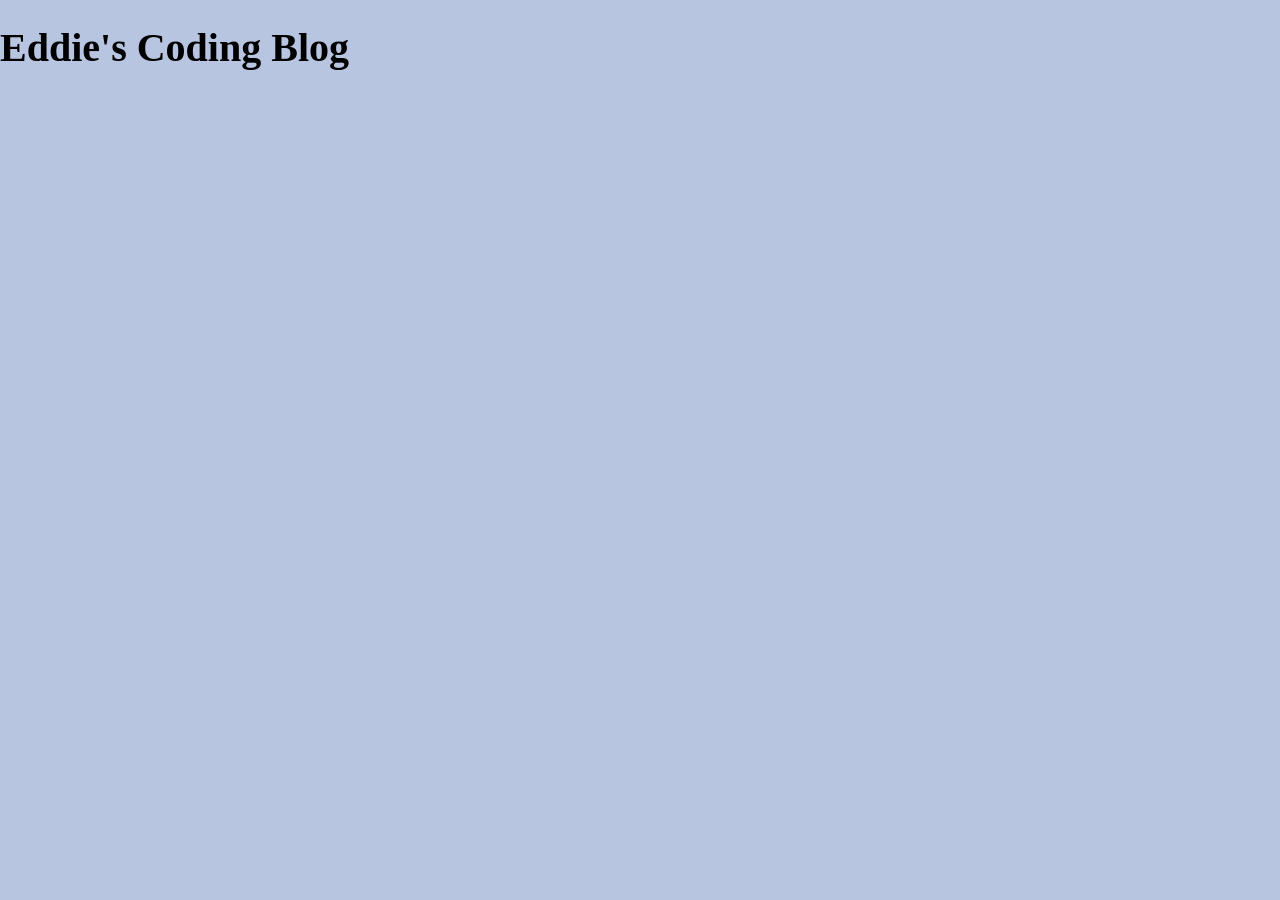
<file: articles/html-articles/01-html-vs-css-vs-js/html-role.html>
<!doctype html>
<html lang="en">
  <head>
    <meta charset="UTF-8" />
    <meta name="viewport" content="width=device-width, initial-scale=1.0" />
    <title>Eddie's Blog</title>
    <link rel="stylesheet" href="../../../styles.css" />
  </head>
  <body>
    <main class="article-pg">
      <h1>Eddie's Coding Blog</h1>
      <section class="article-container container"></section>
    </main>
  </body>
</html>
</file>
<file: styles.css>
@layer reset, base, layout, components, utilities;

@layer reset {
  * {
    margin: 0;
    padding: 0;
    box-sizing: border-box;
  }
}
@layer base {
  h1,
  h2,
  h3,
  a,
  span,
  p,
  li {
    color: var(--dark);
  }
  h1 {
    margin-top: clamp(0.8rem, 6vh, 1.5rem);
    margin-bottom: clamp(0.8rem, 6vh, 1.5rem);
    font-size: clamp(1.8rem, 5vw, 2.5rem);
    line-height: 1.2;
  }
  h2 {
    margin-top: clamp(0.3rem, 2.5vh, 0.6rem);
    margin-bottom: clamp(0.5rem, 5vh, 1.2rem);
    font-size: clamp(1.5rem, 4vw, 2.2rem);
    line-height: 1.2;
  }
  h3 {
    margin-top: clamp(0.3rem, 2.5vh, 0.6rem);
    margin-bottom: clamp(0.3rem, 2.5vh, 0.6rem);
    font-size: clamp(1.2rem, 3vw, 1.4rem);
    line-height: 1.2;
  }
  a,
  span {
    display: inline-block;
    line-height: 1.2;
    font-size: clamp(1rem, 2.5vw, 1.1rem);
  }
  p,
  li {
    line-height: 1.6;
    font-size: clamp(1rem, 2.5vw, 1.1rem);
  }
}
@layer layout {
  body {
    background-color: hsl(220, 40%, 80%);
  }
  .container {
    max-width: 90%;
    margin: auto;
  }
  .article-grid {
    display: grid;
    grid-template-columns: repeat(3, 1fr);
    gap: 1rem;
  }
}
@layer components {
  .article-card {
    border: 0.1rem solid black;
    border-radius: 0.5rem;
    padding: 0.5rem;
    img {
      aspect-ratio: 1/1;
      object-fit: cover;
      overflow: hidden;
    }
  }
  .home-pg h1 {
    text-align: center;
    background-color: hsl(220, 20%, 20%);
    color: hsl(0, 0%, 90%);
    padding: 2rem;
    margin: 0 0 2rem;
  }
}
</file>
